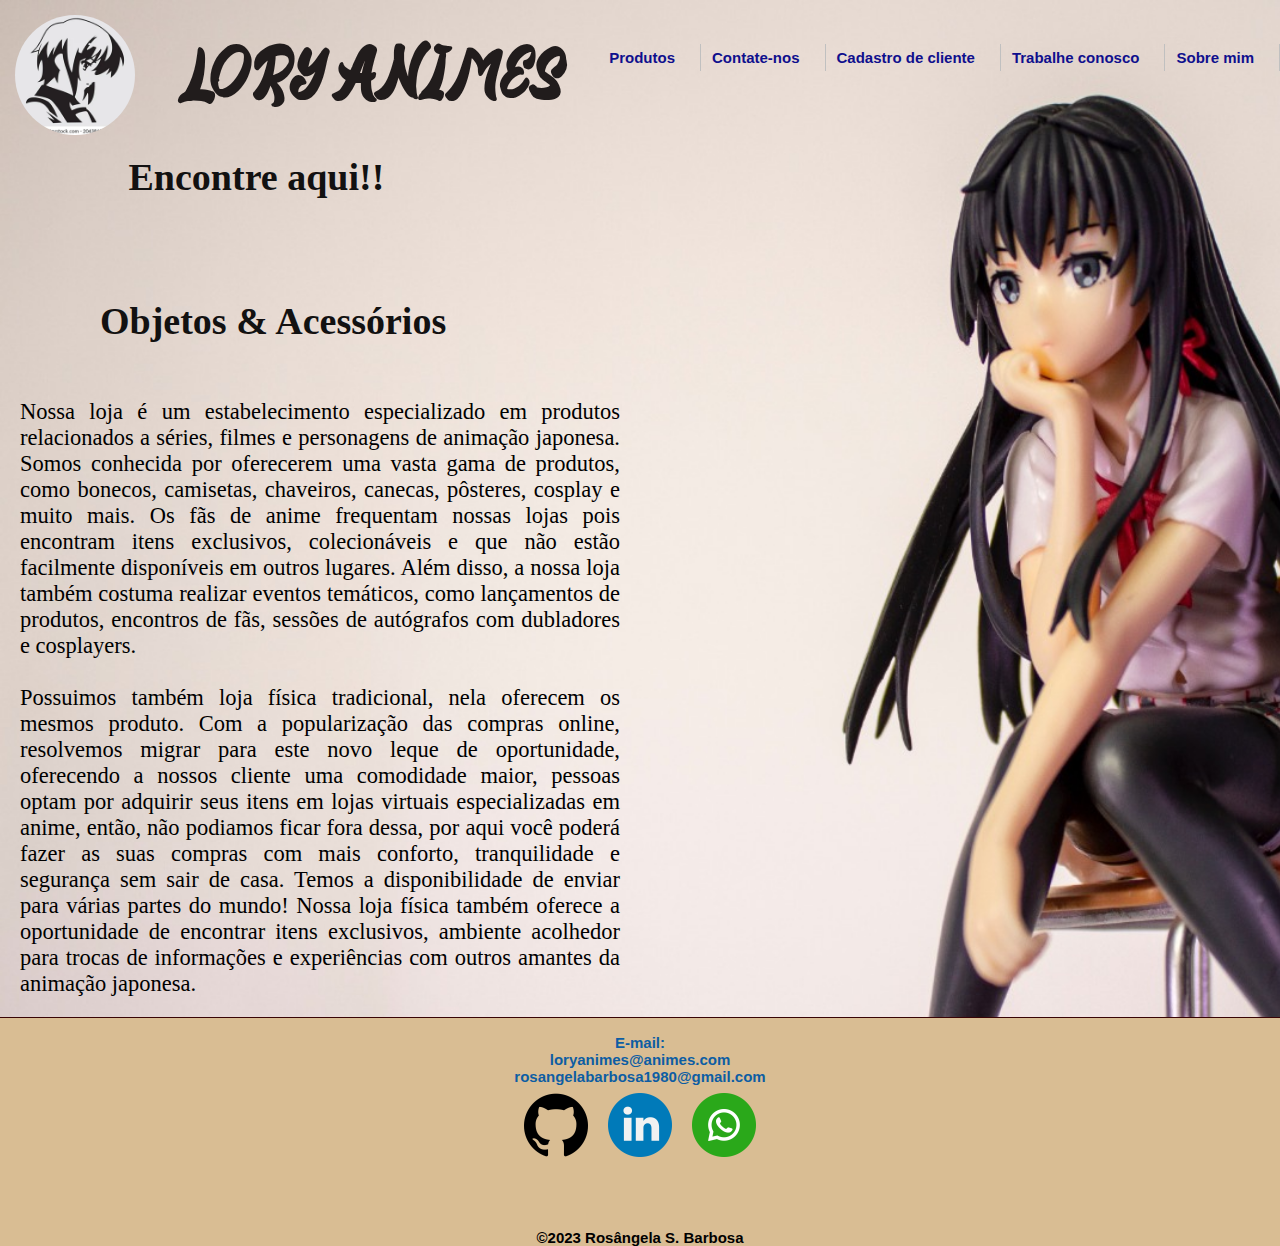
<file: index.html>
<!DOCTYPE html>
<html lang="pt-br">

<head>

    <meta charset="UTF-8">
    <meta name="viewport" content="width=device-width, initial-scale=1, minimum-scale=1">
    <meta name="keywords" content="html,css,javascript">
    <title>Lory Animes</title>
    <link rel="stylesheet" href="index.css">
    <link rel="stylesheet" href="rodape.css">
    <link rel="stylesheet" href="menu-hamburguer.css">
    <link rel="icon" type="imagem" href="imagem/mini.webp" />

</head>

<body>

    <header>
        <nav class="nav">
            <img class="logo" src="imagem/mini.webp" alt="#">
            <h1> LORY ANIMES</h1>
          <div class="mobile-menu">
            <div class="line1"></div>
            <div class="line2"></div>
            <div class="line3"></div>
          </div>
          <ul class="menu">
                <li><a href="./produtos.html">Produtos</a></li>
                <li><a href="./contato.html">Contate-nos</a></li>
                <li><a href="./cliente.html">Cadastro de cliente</a></li>
                <li><a href="./trabalheconosco.html">Trabalhe conosco</a></li>
                <li><a href="./sobre-mim.html">Sobre mim</a></li>
          </ul>
        </nav>
      </header>

    <main>
        <div class="titulo-texto">
            <h3>&nbsp;&nbsp;&nbsp;Encontre aqui!!</h3>
        </div>
        <div class="subtitulo">
            <h3>Objetos & Acessórios</h3>
        </div>

        <div class="texto">
            <p>
                Nossa loja é um estabelecimento especializado em produtos relacionados a séries, filmes e personagens de
                animação japonesa. Somos conhecida por oferecerem uma vasta gama de produtos, como bonecos, camisetas,
                chaveiros, canecas, pôsteres, cosplay e muito mais.

                Os fãs de anime frequentam nossas lojas pois encontram itens exclusivos, colecionáveis e que não estão
                facilmente disponíveis em outros lugares. Além disso, a nossa loja também costuma realizar eventos
                temáticos, como lançamentos de produtos, encontros de fãs, sessões de autógrafos com dubladores e
                cosplayers.</br>

                <br> Possuimos também loja física tradicional, nela oferecem os mesmos produto. Com a popularização das
                compras online, resolvemos migrar para este novo leque de oportunidade, oferecendo a nossos cliente uma
                comodidade maior, pessoas optam por adquirir seus itens em lojas virtuais especializadas em anime,
                então, não podiamos ficar fora dessa, por aqui você poderá fazer as suas compras com mais conforto,
                tranquilidade e segurança sem sair de casa. Temos a disponibilidade de enviar para várias partes do
                mundo!

                Nossa loja física também oferece a oportunidade de encontrar itens exclusivos, ambiente acolhedor para
                trocas de informações e experiências com outros amantes da animação japonesa.</br>

            </p>

        </div>


    </main>


    <footer class="rodape">
        <div class="rodape__contato">
            <p><b>E-mail:</p>
                <p>loryanimes@animes.com</p>
                <p>rosangelabarbosa1980@gmail.com</b></p>


                <div class="redes-sociais">
                    <a href="https://github.com/BarbRosangela1980"><img src="imagem/github.png" alt=""></a>
                    <a href="https://www.linkedin.com/in/rosangela-barbosa-20a2b61a9/"><img src="imagem/linkedin.png" alt=""></a>
                    <a href="https://api.whatsapp.com/send/?phone=%2B5571991656542&text&type=phone_number&app_absent=0"><img src="imagem/whatsapp.png" alt=""></a>
                </div>

        <div class="direitos-reservados">
            <p>&copy2023 Rosângela S. Barbosa</p>
        </div>
    </div>

    </footer>

    <script src="menu.js"></script>

</body>

</html>
</file>
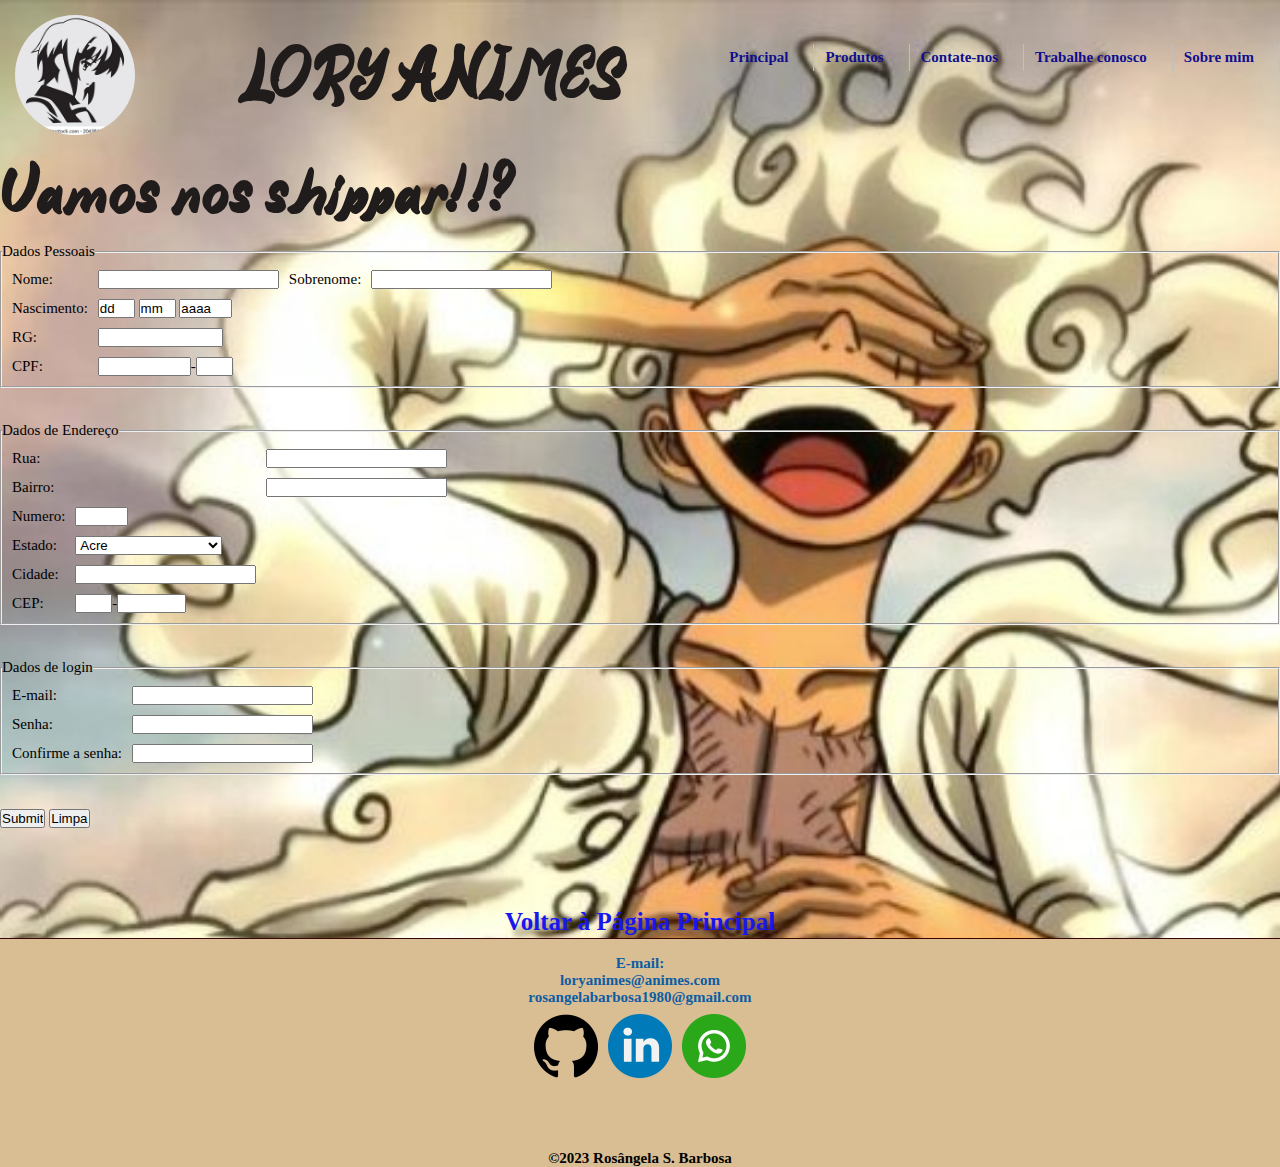
<file: cliente.html>
<!DOCTYPE html>
<html lang="pt-br">

<head>
    <meta charset="UTF-8">
    <meta name="viewport" content="width=device-width, initial-scale=1.0, minimum-scale=1">
    <link rel="stylesheet" href="cliente.css">
    <link rel="stylesheet" href="menu-hamburguer.css">
    <link rel="stylesheet" href="rodape.css">
    <link rel="icon" type="imagem" href="imagem/mini.webp" />
    <title>Lory Animes- Cadastro de cliente</title>

</head>

<body>
    <header>
        <nav class="nav">
            <img class="logo" src="imagem/mini.webp" alt="#">
            <h1> LORY ANIMES</h1>
            <div class="mobile-menu">
                <div class="line1"></div>
                <div class="line2"></div>
                <div class="line3"></div>
            </div>
            <ul class="menu">
                <li><a href="./index.html">Principal</a></li>
                <li><a href="./produtos.html">Produtos</a></li>
                <li><a href="./contato.html">Contate-nos</a></li>
                <li><a href="./trabalheconosco.html">Trabalhe conosco</a></li>
                <li><a href="./sobre-mim.html">Sobre mim</a></li>
            </ul>
        </nav>
    </header>

    <main>
        <div class="titulo">
            <h1> Vamos nos shippar!!?</h1>
        </div>

        <br>
        <fieldset>
            <legend>Dados Pessoais</legend>

            <table cellspacing="10">
                <tr>
                    <td>
                        <label for="nome"> Nome: </label>
                    </td>
                    <td align="left">
                        <input type="text" name="nome">
                    </td>
                    <td>
                        <label for="sobrenome"> Sobrenome:</label>
                    </td>
                    <td align="left">
                        <input type="text" name="sobrenome">
                    </td>
                </tr>
                <tr>
                    <td>
                        <label>Nascimento:</label>
                    </td>
                    <td align="left">
                        <input type="text" name="dia" size="2" maxlength="2" value="dd">
                        <input type="text" name="mes" size="2" maxlength="2" value="mm">
                        <input type="text" name="ano" size="4" maxlength="4" value="aaaa">
                    </td>
                </tr>
                <tr>
                    <td>
                        <label for="rg"> RG: </label>
                    </td>
                    <td align="left">
                        <input type="text" name="rg" size="13" maxlength="13">
                    </td>
                </tr>
                <tr>
                    <td>
                        <albel>CPF:</albel>
                    </td>
                    <td align="left">
                        <input type="text" name="cpf" size="9" maxlength="9">-<input type="text" name="cpf2" size="2"
                            maxlength="2">
                    </td>
                </tr>
            </table>
        </fieldset> </br>


        <!--ENDEREÇO-->
        <br>
        <fieldset>
            <legend> Dados de Endereço</legend>
            <table cellspacing="10">
                <tr>
                    <td>
                        <label for="rua"> Rua:</label>
                    </td>
                    <td>
                    <td align="left">
                        <input type="text" name="rua">
                    </td>
                <tr>
                    <td>
                        <label for="bairro"> Bairro:</label>
                    </td>
                    <td>
                    <td align="left">
                        <input type="text" name="Bairro">
                    </td>
                </tr>
                <tr>
                    <td>
                        <label for="numero">Numero:</label>
                    </td>
                    <td align="left">
                        <input type="text" name="numero" size="4">
                    </td>
                </tr>
                <tr>
                    <td>
                        <label for="estado"> Estado:</label>
                    </td>
                    <td align="left">
                        <select name="estado">
                            <Option value="ac"> Acre</Option>
                            <Option value="al"> alagoas</Option>
                            <option value="am"> Amazonas</Option>
                            <Option value="ap"> Amapa</Option>
                            <Option value="ba"> Bahia</Option>
                            <option value="ce"> Ceara</Option>
                            <Option value="df"> Distrito Feeral</Option>
                            <Option value="es"> Espítito Santos</Option>
                            <option value="go"> Góias</Option>
                            <Option value="ma"> Maranhão</Option>
                            <Option value="mt"> Mato Grosso</Option>
                            <option value="ms"> Mato Grossso do Sul</Option>
                            <Option value="mg"> Minas Gerais</Option>
                            <Option value="pa"> Pará</Option>
                            <option value="pb"> Paraíba</Option>
                            <Option value="pr"> Paraná</Option>
                            <option value="pe"> Pernambuco</Option>
                            <Option value="pi"> Piauí</Option>
                            <option value="rj"> Rio de Janeiro</Option>
                            <Option value="rn"> Rio Grande do Norte</Option>
                            <Option value="ro"> Rondônia</Option>
                            <option value="rs"> Rio Grande do Sul</Option>
                            <Option value="rr"> Roraima</Option>
                            <Option value="sc"> Santa Catarina</Option>
                            <option value="se"> Sergipe</Option>
                            <Option value="sp"> São Paulo</Option>
                            <option value="to"> Tocantins</Option>
                        </select>
                    </td>
                </tr>
                <tr>
                    <td>
                        <label for="cidade"> Cidade:</label>
                    </td>
                    <td align="left">
                        <input type="test" name="cidade">
                    </td>
                </tr>
                <tr>
                    <td>
                        <label for="cep"> CEP:</label>
                    </td>
                    <td align="left">
                        <input type="text" name="cep" size="2" maxlength="2">-<input type="text" name="cep2" size="6"
                            maxlength="6">
                    </td>
                </tr>
            </table>

        </fieldset></br>

        <!--DADOS DE LOGIN-->
        <br>
        <fieldset>
            <legend> Dados de login</legend>
            <table cellspacing="10">
                <tr>
                    <td>
                        <label for="email"> E-mail:</label>
                    </td>
                    <td align="left">
                        <input type="text" name="email">
                    </td>
                </tr>
                <tr>
                    <td>
                        <label for="pass"> Senha:</label>
                    </td>
                    <td align="left">
                        <input type="password" name="pass">
                    </td>
                </tr>
                <tr>
                    <td>
                        <label for="pasconfirm">Confirme a senha:</label>
                    </td>
                    <td align="left">
                        <input type="password" name="passconfirm">
                    </td>
                </tr>
            </table>

        </fieldset>

        <br />
        <br><input type="submit">
        <input type="reset" value="Limpa"></br>
        </form>
    </main>

    <a class="voltar" href="index.html"><b>Voltar à Página Principal</b></a>

    <footer class="rodape">
        <div class="rodape__contato">
            <p><b>E-mail:</p>
                <p>loryanimes@animes.com</p>
                <p>rosangelabarbosa1980@gmail.com</b></p>


                <div class="redes-sociais">
                    <a href="https://github.com/BarbRosangela1980"><img src="imagem/github.png" alt=""></a>
                    <a href="https://www.linkedin.com/in/rosangela-barbosa-20a2b61a9/"><img src="imagem/linkedin.png" alt=""></a>
                    <a href="https://api.whatsapp.com/send/?phone=%2B5571991656542&text&type=phone_number&app_absent=0"><img src="imagem/whatsapp.png" alt=""></a>
                </div>

        <div class="direitos-reservados">
            <p>&copy2023 Rosângela S. Barbosa</p>
        </div>
    </div>

    </footer>


    <script src="menu.js"></script>
</body>

</html>
</file>
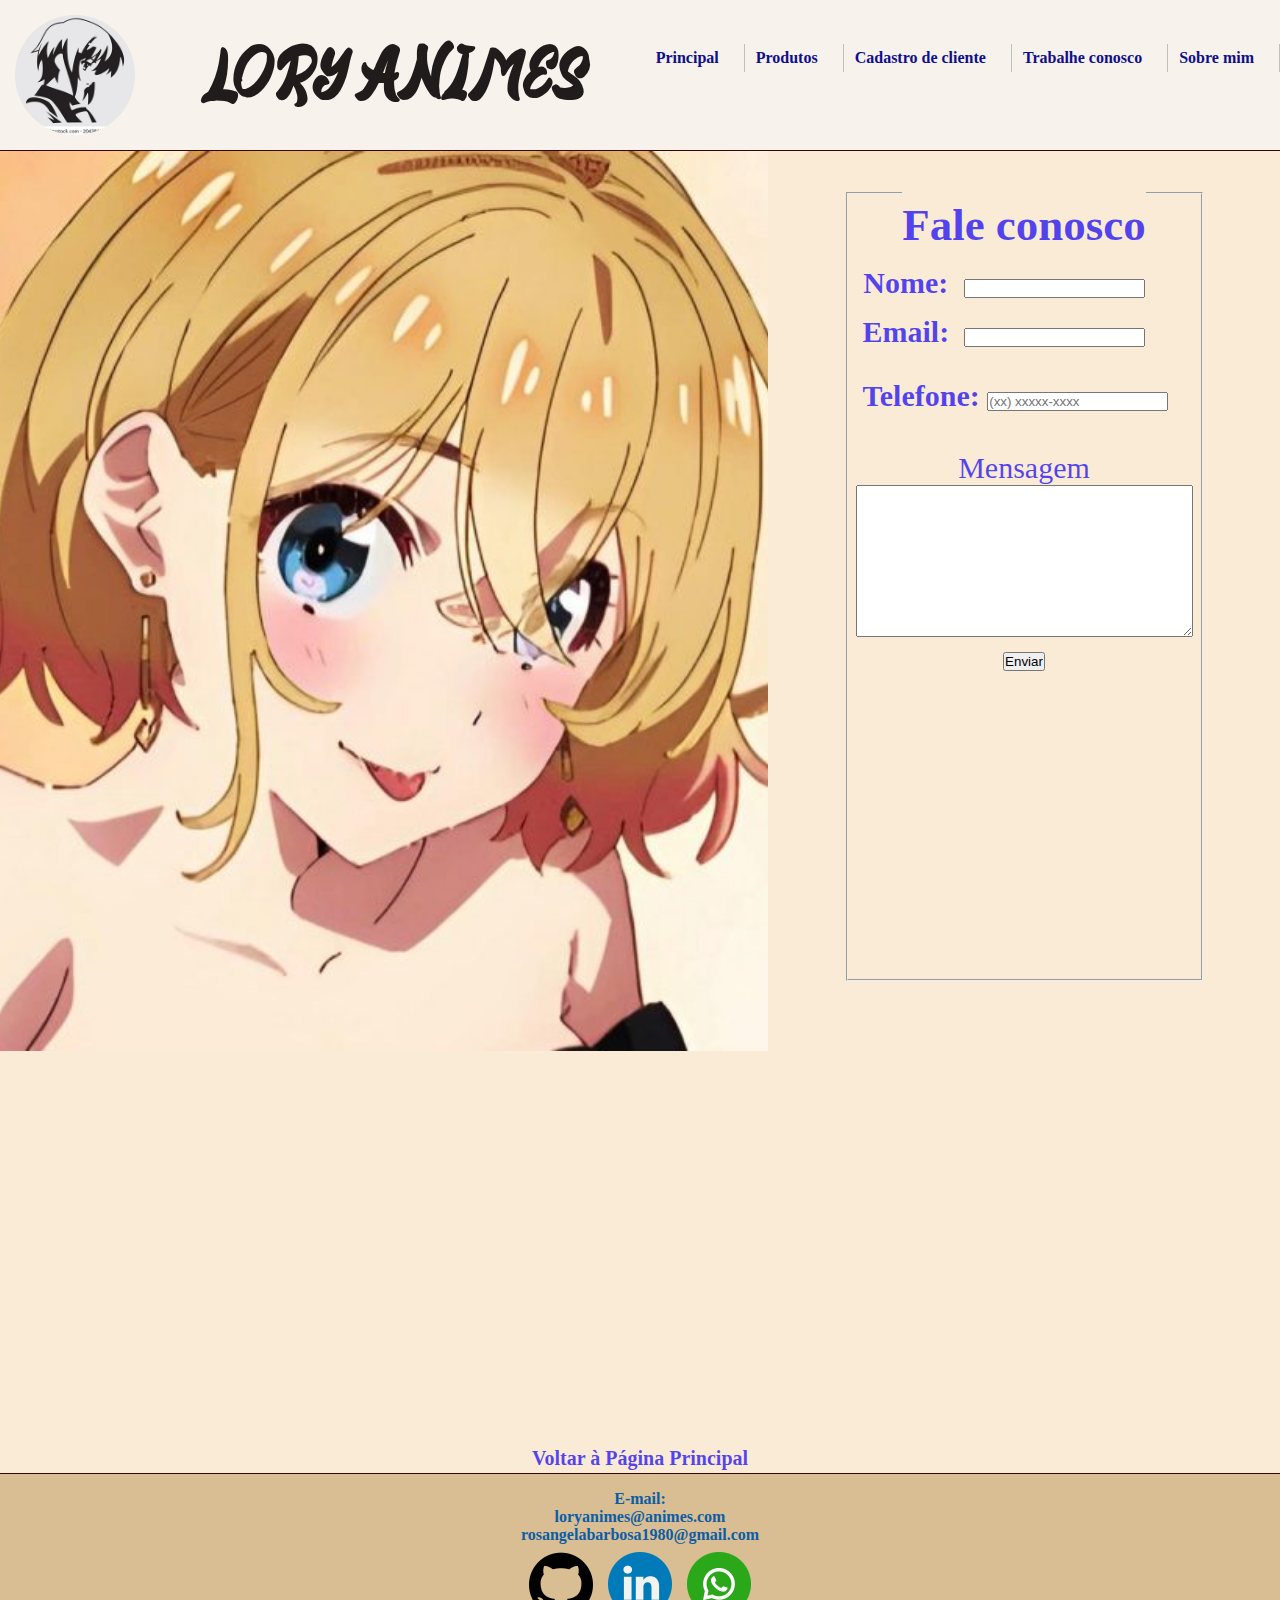
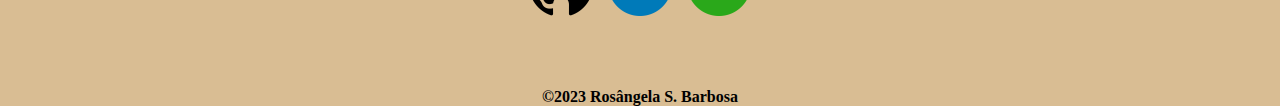
<file: contato.html>
<!DOCTYPE html>
<html lang="pr-br">

<head>
    <meta charset="UTF-8">
    <meta name="viewport" content="width=device-width, initial-scale=1, minimum-scale=1">
    <link rel="stylesheet" href="contato.css">
    <link rel="stylesheet" href="rodape.css">
    <link rel="stylesheet" href="menu-hamburguer.css">
    <link rel="icon" type="imagem" href="imagem/mini.webp" />
    <title>Lory Animes-Fale conosco</title>

</head>

<body>

    <header>
        <nav class="nav">
            <img class="logo" src="imagem/mini.webp" alt="#">
            <h1> LORY ANIMES</h1>
            <div class="mobile-menu">
                <div class="line1"></div>
                <div class="line2"></div>
                <div class="line3"></div>
            </div>
            <ul class="menu">
                <li><a href="./index.html">Principal</a></li>
                <li><a href="./produtos.html">Produtos</a></li>
                <li><a href="./cliente.html">Cadastro de cliente</a></li>
                <li><a href="./trabalheconosco.html">Trabalhe conosco</a></li>
                <li><a href="./sobre-mim.html">Sobre mim</a></li>
            </ul>
        </nav>
    </header>

    <main>
        <section class="img-e-formulario">
            <div class="img"></div>

            <div class="form">

                <form method="post" action="#">
                    <fieldset>
                        <legend>
                            <h2>Fale conosco</h2>
                        </legend>
                        <div class="contato">
                            <table cellspacing="15">
                                <tr>
                                    <td>
                                        <b><label for="nome">Nome: </b></label>
                                    </td>
                                    <td align="left">
                                        <input type="text" name="nome" required>
                                    </td>
                                </tr>

                                <tr>
                                    <td>
                                        <b><label for="sobrenome">Email: </b></label>
                                    </td>
                                    <td align="left">
                                        <input type="text" name="email" required>
                                    </td>
                                </tr>
                            </table>

                            <table cellspacing="15">
                                <tr>
                                    <td>
                                        <b><label for="nome">Telefone:</b></label>
                                        <input type="tel" id="telefone" class="input-padrao" required
                                            placeholder="(xx) xxxxx-xxxx"><br>
                                    </td>
                                <tr>
                            </table>
                        </div>

                        <div class="caixa">
                            <label for="caixa">Mensagem</label><br>
                            <textarea name="caixa" cols="40" rows="10" id="caixa" required></textarea>
                        </div>

                        <div class="botao">
                            <input type="submit" name="botao__enviar" value="Enviar" required>
                        </div>
                    </fieldset>
                </form>

            </div>
        </section>

        <section id="id-contato" class="container">
            
            <div class="map-responsive">
                <iframe
                    src="https://www.google.com/maps/embed?pb=!1m18!1m12!1m3!1d3887.906135894239!2d-38.45782592544867!3d-12.977855059934015!2m3!1f0!2f0!3f0!3m2!1i1024!2i768!4f13.1!3m3!1m2!1s0x71616510cac211f%3A0xd5a41097a534a48b!2sSalvador%20Shopping!5e0!3m2!1spt-BR!2sbr!4v1695880568482!5m2!1spt-BR!2sbr"
                    width="500" height="200" style="border:0;" allowfullscreen="" loading="lazy"
                    referrerpolicy="no-referrer-when-downgrade"></iframe>
            </div>

            
        </section>
    </main>
    <div class="voltar">
        <a class="voltar-link" href="index.html"><b>Voltar à Página Principal</b></a>
    </div>

    <footer class="rodape">
        <div class="rodape__contato">
            <p><b>E-mail:</p>
                <p>loryanimes@animes.com</p>
                <p>rosangelabarbosa1980@gmail.com</b></p>


                <div class="redes-sociais">
                    <a href="https://github.com/BarbRosangela1980"><img src="imagem/github.png" alt=""></a>
                    <a href="https://www.linkedin.com/in/rosangela-barbosa-20a2b61a9/"><img src="imagem/linkedin.png" alt=""></a>
                    <a href="https://api.whatsapp.com/send/?phone=%2B5571991656542&text&type=phone_number&app_absent=0"><img src="imagem/whatsapp.png" alt=""></a>
                </div>

        <div class="direitos-reservados">
            <p>&copy2023 Rosângela S. Barbosa</p>
        </div>
    </div>

    </footer>

    <script src="menu.js"></script>

</body>

</html>
</file>
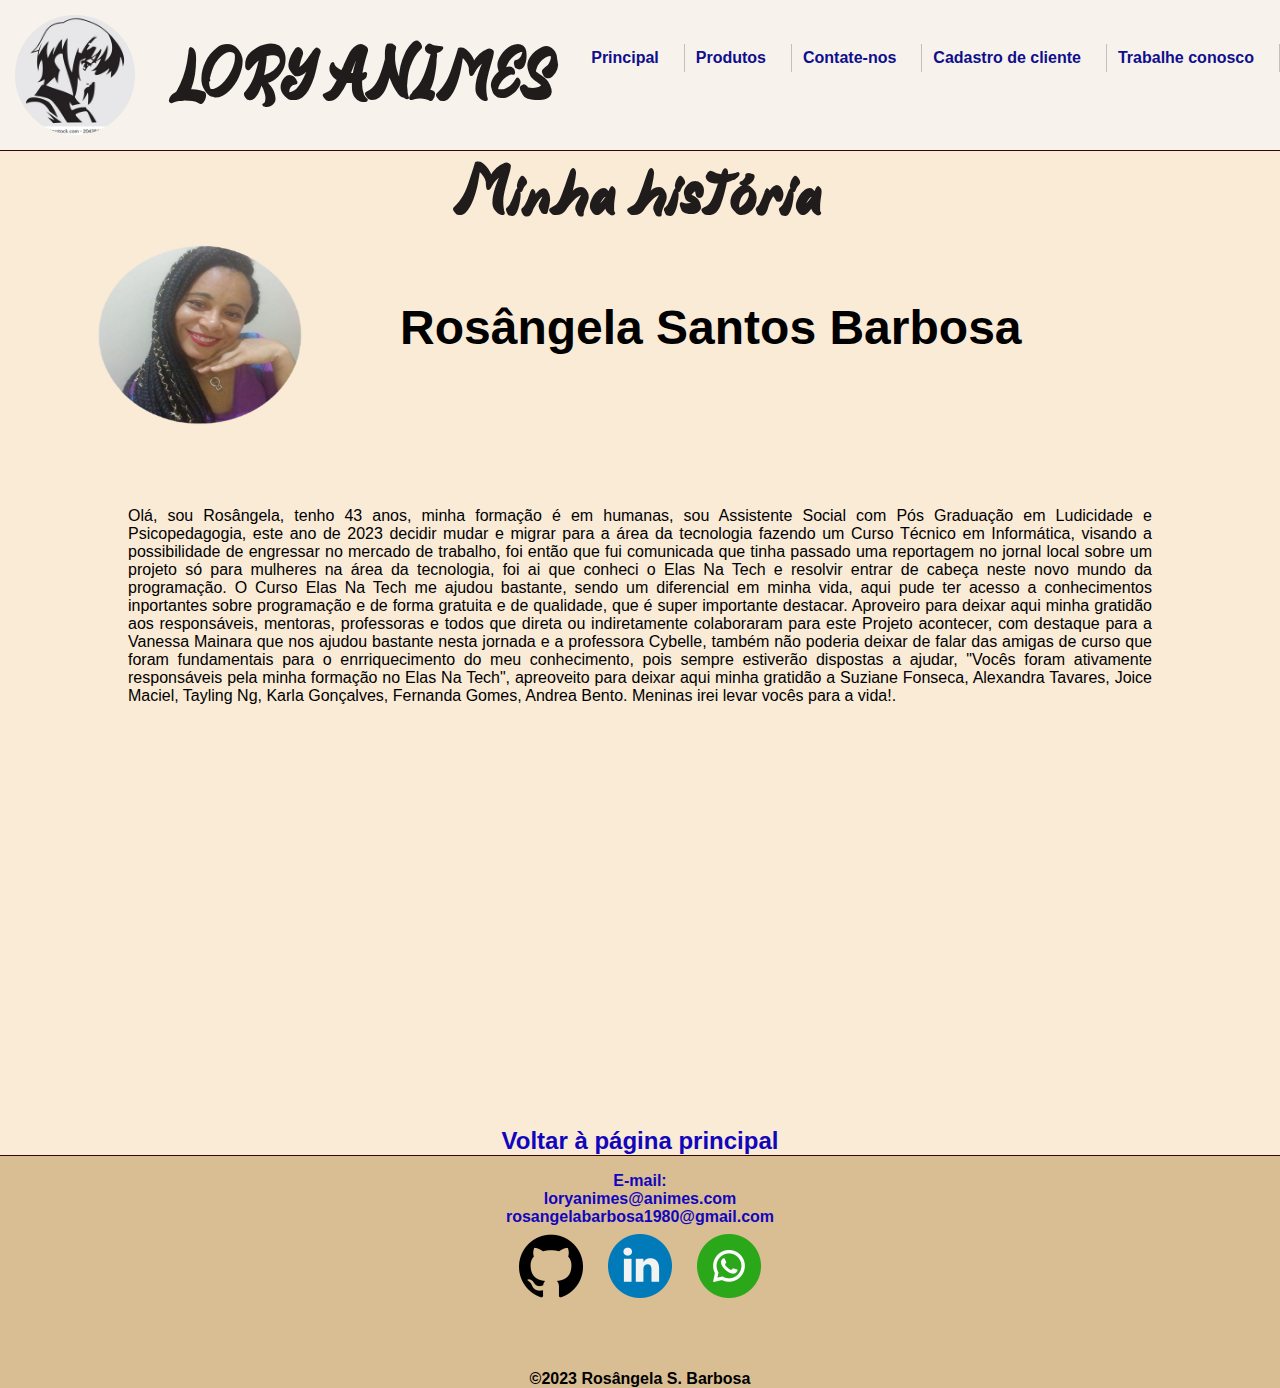
<file: sobre-mim.html>
<!DOCTYPE html>
<html lang="en">

<head>
    <meta charset="UTF-8">
    <meta name="viewport" content="width=device-width, initial-scale=1, minimum-scale=1">
    <link rel="stylesheet" href="rodape.css">
    <link rel="stylesheet" href="sobre-mim.css">
    <link rel="stylesheet" href="menu-hamburguer.css">
    <link rel="icon" type="imagem" href="imagem/mini.webp" />
    <title>Minha História</title>

</head>


<body>

    <header>
        <nav class="nav">
            <img class="logo" src="imagem/mini.webp" alt="#">
            <h1> LORY ANIMES</h1>
            <div class="mobile-menu">
                <div class="line1"></div>
                <div class="line2"></div>
                <div class="line3"></div>
            </div>
            <ul class="menu">
                <li><a href="./index.html">Principal</a></li>
                <li><a href="./produtos.html">Produtos</a></li>
                <li><a href="./contato.html">Contate-nos</a></li>
                <li><a href="./cliente.html">Cadastro de cliente</a></li>
                <li><a href="./trabalheconosco.html">Trabalhe conosco</a></li>
                
            </ul>
        </nav>
    </header>

    <h1 class="minha-historia"> Minha história </h1>
    <main>
        <div class="img-titulo">
            <img src="imagem/eu2.png" alt="Foto perfil" width="400" height="350">
            <h2>Rosângela Santos Barbosa</h2>
        </div>


        <div class="texto">
            <P>Olá, sou Rosângela, tenho 43 anos, minha formação é em humanas, sou Assistente Social com Pós Graduação em
            Ludicidade e Psicopedagogia, este ano de 2023 decidir mudar e migrar para a área da tecnologia fazendo um
            Curso Técnico em Informática, visando a possibilidade de engressar no mercado de trabalho, foi então que fui
            comunicada que tinha passado uma reportagem no jornal local sobre um projeto só para mulheres na área da
            tecnologia, foi ai que conheci o Elas Na Tech e resolvir entrar de cabeça neste novo mundo da programação. O
            Curso Elas Na Tech me ajudou bastante, sendo um diferencial em minha vida, aqui pude ter acesso a
            conhecimentos inportantes sobre programação e de forma gratuita e de qualidade, que é super importante
            destacar. Aproveiro para deixar aqui minha gratidão aos responsáveis, mentoras, professoras e todos que
            direta ou indiretamente colaboraram para este Projeto acontecer, com destaque para a Vanessa Mainara que nos
            ajudou bastante nesta jornada e a professora Cybelle, também não poderia deixar de falar das amigas de curso
            que foram fundamentais para o enrriquecimento do meu conhecimento, pois sempre estiverão dispostas a ajudar,
            "Vocês foram ativamente responsáveis pela minha formação no Elas Na Tech", apreoveito para deixar aqui minha
            gratidão a Suziane Fonseca, Alexandra Tavares, Joice Maciel, Tayling Ng, Karla Gonçalves, Fernanda
            Gomes, Andrea Bento. Meninas irei levar vocês para a vida!.
        </P>
        </div>

    </main>

    <p class="voltar"><a href="index.html"><b>Voltar à página principal</b></a></p>

    <footer class="rodape">
        <div class="rodape__contato">
            <p><b>E-mail:</p>
            <p>loryanimes@animes.com</p>
            <p>rosangelabarbosa1980@gmail.com</b></p>


            <div class="redes-sociais">
                <a href="https://github.com/BarbRosangela1980"><img src="imagem/github.png" alt=""></a>
                <a href="https://www.linkedin.com/in/rosangela-barbosa-20a2b61a9/"><img src="imagem/linkedin.png"
                        alt=""></a>
                <a href="https://api.whatsapp.com/send/?phone=%2B5571991656542&text&type=phone_number&app_absent=0"><img
                        src="imagem/whatsapp.png" alt=""></a>
            </div>

            <div class="direitos-reservados">
                <p>&copy2023 Rosângela S. Barbosa</p>
            </div>
        </div>

    </footer>
    <script src="menu.js"></script>
</body>

</html>
</file>
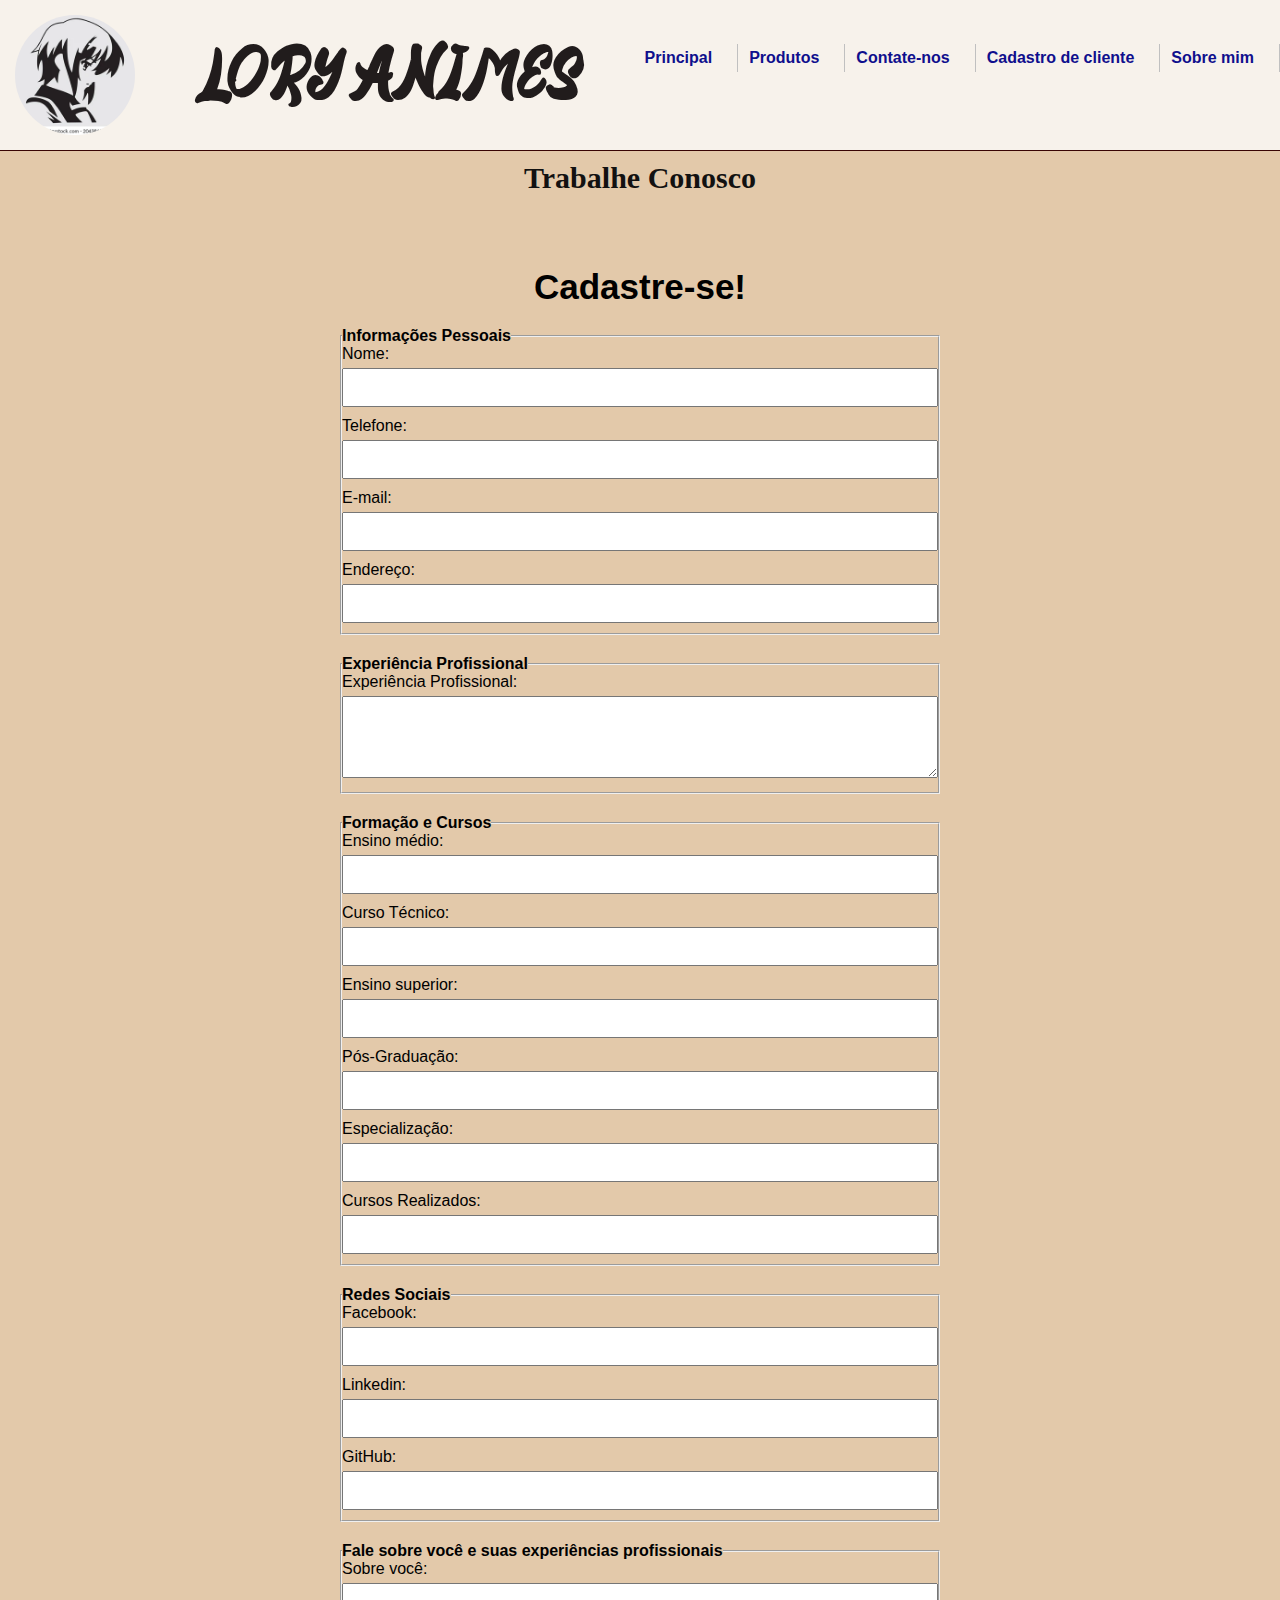
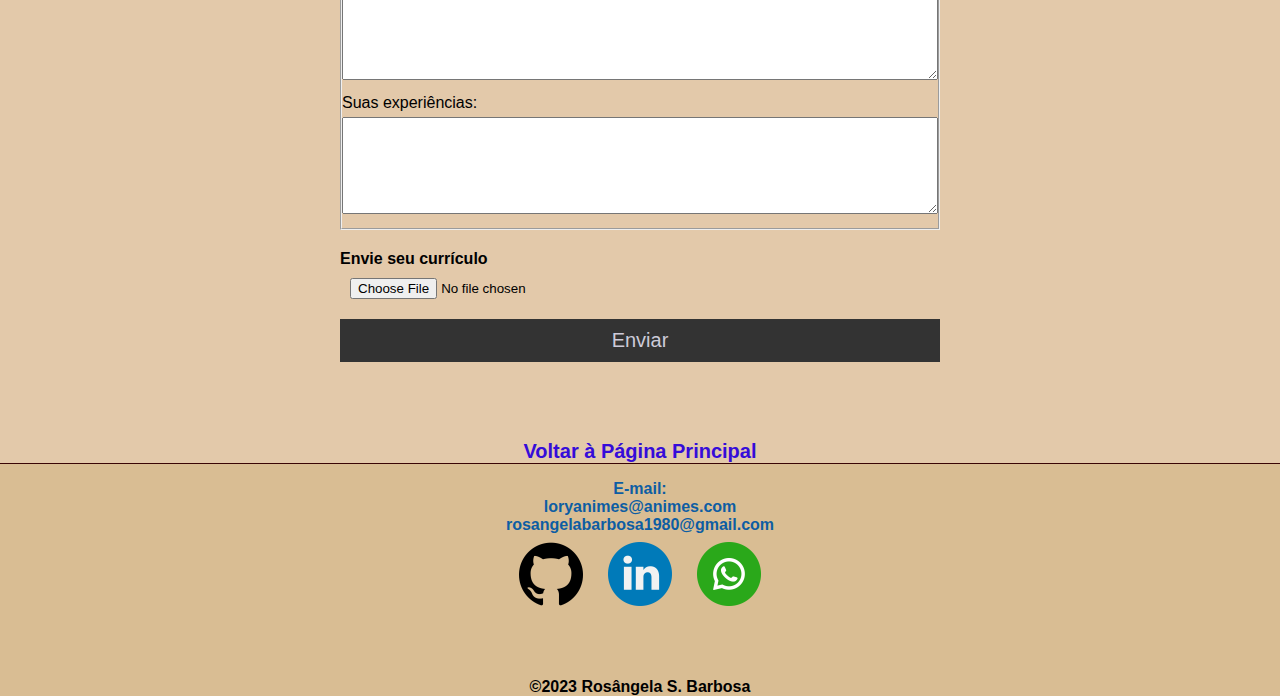
<file: trabalheconosco.html>
<!DOCTYPE html>
<html>

<head>
  <meta charset="UTF-8">
  <meta name="viewport" content="width=device-width, initial-scale=1, minimum-scale=1">
  <meta name="keywords" content="html,css,javascript">
  <link rel="stylesheet" href="trabalheconosco.css">
  <link rel="stylesheet" href="rodape.css">
  <link rel="stylesheet" href="menu-hamburguer.css">
  <link rel="icon" type="imagem" href="imagem/mini.webp" />
  <title>Lory Animes-Trabalhe Conosco</title>

</head>

<body>
  <header>
    <nav class="nav">
      <img class="logo" src="imagem/mini.webp" alt="#">
      <h1> LORY ANIMES</h1>
      <div class="mobile-menu">
        <div class="line1"></div>
        <div class="line2"></div>
        <div class="line3"></div>
      </div>
      <ul class="menu">
        <li><a href="./index.html">Principal</a></li>
        <li><a href="./produtos.html">Produtos</a></li>
        <li><a href="./contato.html">Contate-nos</a></li>
        <li><a href="./cliente.html">Cadastro de cliente</a></li>
        <li><a href="./sobre-mim.html">Sobre mim</a></li>
      </ul>
    </nav>
  </header>

  <div class="titulo">
    <h3>Trabalhe Conosco</h3>
  </div>
  <!-- Conteúdo da página inicial -->

  <section id="trabalhe-conosco">
    <h2>Cadastre-se!</h2>
    <form action="enviar_formulario.php" method="post">
      <fieldset>
        <legend>Informações Pessoais</legend>
        <label for="nome">Nome:</label>
        <input type="text" id="nome" name="nome" required>

        <label for="telefone">Telefone:</label>
        <input type="tel" id="telefone" name="telefone" required>

        <label for="telefone">E-mail:</label>
        <input type="tel" id="telefone" name="telefone" required>

        <label for="endereco">Endereço:</label>
        <input type="text" id="endereco" name="endereco" required>
      </fieldset>

      <fieldset>
        <legend>Experiência Profissional</legend>
        <label for="experiencia">Experiência Profissional:</label>
        <textarea id="experiencia" name="experiencia" rows="4" required></textarea>
      </fieldset>

      <fieldset>
        <legend>Formação e Cursos</legend>
        <label for="formacao">Ensino médio:</label>
        <input type="text" id="formacao" name="formacao" required>
        <label for="formacao">Curso Técnico:</label>
        <input type="text" id="formacao" name="formacao" required>
        <label for="formacao">Ensino superior:</label>
        <input type="text" id="formacao" name="formacao" required>
        <label for="formacao">Pós-Graduação:</label>
        <input type="text" id="formacao" name="formacao" required>
        <label for="formacao">Especialização:</label>
        <input type="text" id="formacao" name="formacao" required>
        <label for="cursos">Cursos Realizados:</label>
        <input type="text" id="cursos" name="cursos" required>
      </fieldset>

      <fieldset>
        <legend>Redes Sociais</legend>
        <label for="redes-sociais">Facebook:</label>
        <input type="text" id="redes-sociais" name="redes-sociais">
        <label for="redes-sociais">Linkedin:</label>
        <input type="text" id="redes-sociais" name="redes-sociais">
        <label for="redes-sociais">GitHub:</label>
        <input type="text" id="redes-sociais" name="redes-sociais">
      </fieldset>

      <fieldset>
        <legend>Fale sobre você e suas experiências profissionais</legend>
        <label for="redes-sociais">Sobre você:</label>
        <textarea name="caixa" cols="25" rows="5" id="caixa" required> </textarea>

        <label for="suas experiencia"> Suas experiências:</label>
        <textarea name="caixa" cols="25" rows="5" id="caixa" required></textarea>
      </fieldset>

      <h4>Envie seu currículo</h4>
      <input type="file" />

      <input type="submit" value="Enviar">
    </form>

  </section>
  <a class="voltar-link" href="index.html"><b>Voltar à Página Principal</b></a>

  <footer class="rodape">
    <div class="rodape__contato">
      <p><b>E-mail:</p>
      <p>loryanimes@animes.com</p>
      <p>rosangelabarbosa1980@gmail.com</b></p>


      <div class="redes-sociais">
        <a href="https://github.com/BarbRosangela1980"><img src="imagem/github.png" alt=""></a>
        <a href="https://www.linkedin.com/in/rosangela-barbosa-20a2b61a9/"><img src="imagem/linkedin.png" alt=""></a>
        <a href="https://api.whatsapp.com/send/?phone=%2B5571991656542&text&type=phone_number&app_absent=0"><img
            src="imagem/whatsapp.png" alt=""></a>
      </div>

      <div class="direitos-reservados">
        <p>&copy2023 Rosângela S. Barbosa</p>
      </div>
    </div>

  </footer>

  <script src="menu.js"></script>


</body>

</html>
</file>
<file: index.css>
*{
    margin: 0; padding: 0;

}

body{
    font-family: Arial, Helvetica, sans-serif;
    font-size: 15px;
    font-style: italic;
    font-style: inherit;
    background-image: url(imagem/garota.jpeg);
    background-size: cover;
    display: flex;
    flex-direction: column;
}

@font-face {
    font-family:"niagato" ;
    src: url(Fonte/Niagato.ttf);
}

.texto{
  column-count: 1; /* Número de colunas */
  column-gap: 20px; /* Espaçamento entre as colunas */
  max-width: 600px; /* Largura máxima das colunas */
  margin: 0 auto; /* Centralizar o conteúdo */
  padding: 20px; /* Espaçamento interno */
  float: left;
  font-family: 'Poppins, Helvetica, sans-serif';
  text-align: justify;
  font-size: 1.5em;
  margin-top: -4rem;
}

/*responsivo*/

@media (max-width: 768px) {

.main {
  flex-direction: column; 
  align-items: center;
}

.descricao-loja {
  width: 100%; 
}
}
@media (max-width: 480px) {

  .titulo-texto h3 {
  margin-left: 19%;
  margin-right: 20%;

 
}
.subtitulo h3 {
  margin-left: 13%;
  margin-right: 10%;
  margin-top: -5rem;
 
}
}
@media (max-width: 342px) {

  .titulo-texto h3 {
  margin-left: 19%;
  margin-right: 20%;

 
}
.subtitulo h3 {
  margin-left:10%;
  margin-right: 10%;
  margin-top: -5rem;
 
 
}
}
@media (max-width: 468px) {

  .titulo-texto h3 {
  margin-left: 0%;
  margin-right: 0%;

 
}
.subtitulo h3 {
  margin-left: 0%;
  margin-right: 0%;
  margin-top: -5rem;
 
}
}
</file>
<file: rodape.css>
.rodape {
    color: rgb(13, 93, 163);
    text-align: center;
    background-color: rgb(217, 189, 147);
    border-top: 1px solid #390404;
    display: flex;
    align-items: center;
    justify-content: center;
    padding-top: 1rem;
}

p {
    margin: 0;
}

.footer ul {
    list-style: none;
    padding: 0;
    box-sizing: border-box;
}
.redes-sociais {
    width: 100%;
    height: 5rem;
    display: flex;
    margin-left: auto;
    margin-right: auto;
}

.redes-sociais a {
    width: calc(100% / 3);
    height: 100%;
    display: flex;
    justify-content: center;
    align-items: center;
}

.redes-sociais a img {
    height: 80%;
}

/*margem do copy hite e dados de contato*/
.direitos-reservados {
    margin-top: 4rem;
}
.direitos-reservados p {
    font-weight: bold;
    color: black;
}

/*responsivo*/

@media (max-width: 768px) {
    .redes-sociais a {
        height: 80%;
    }

    .footer {
        flex-direction: column;
        width: 100%;
        margin-right: 0;
        margin-bottom: 20px;
    }
    .contato {
        margin-left: 5%;
    }

    .redes-sociais img {
        max-width: 100%; /* Garanta que a imagem não ultrapasse a largura do contêiner pai */
        height: auto; /* Mantenha a proporção da imagem */
    }
    .redes-sociais ul {
        width: 60%;
    }
}
</file>
<file: menu-hamburguer.css>
* {
    margin: 0;
    padding: 0;
}

@font-face {
    font-family: "niagato";
    src: url(Fonte/Niagato.ttf);
}

.logo {
    width: 120px;
    height: 120px;
    border-radius: 120px;
    margin: 15px;
}

h1 {
    text-align: left;
    color: #211c1c;
    font-size: x-large;
    font-family: 'Niagato';
    font-size: 70px;
}
.titulo-texto h2 {
    text-align: left;
    color: #211c1c;
    font-size: x-large;
    font-family: "Poppins, Helvetica, sans-serif";
    font-size: 50px;
    margin-left: 5%;
}

nav {
        display: flex;
        justify-content: space-between;
        align-items: center;
}
h3 {
    text-align: left;
    margin: 100px;
    color: #121111;
    font-size: x-large;
    font-family: "Poppins, Helvetica, sans-serif";
    font-size: 38px;
    margin-top: 5px;
}

.menu {
    list-style: none;
    border: 20px;
    color: #c0c0c0;
    float: left;
    font-weight: bold;
    gap: 1px;
    margin-bottom: 35px;
}

.menu li {
    position: relative;
    float: left;
    border-right: 1px solid #c0c0c0;
}

.menu li a {
    color: #0f0f8d;
    text-decoration: none;
    padding: 5px 10px;
    display: block;
    margin-right: 15px;
}

.menu li a:hover {
    color: #cd0562;

    text-shadow: 0px 0px 5px #ffffff;
}

.menu li ul {
    position: absolute;
    top: 25px;
    left: 0;
    background: color #f0111c;
    display: none;
}

.menu li:hover ul,
.menu li.hover ul {
    display: block;
}

.menu li ul li {
    border: 1px;
    color: #c0c0c0;
    display: block;
    width: 150px;
}

/*menu hamburguer */
* {
    margin: 0;
    padding: 0;
}

a {
    color: #ffffff;
    text-decoration: none;
    transition: 0.3s;
}

a:hover {
    opacity: 0.7;
}

.menu {
    list-style: none;
    display: flex;
    list-style: none;
    border: 20px;
    color: #c0c0c0;
    float: left;
    font-weight: bold;
    gap: 1px;
    margin-bottom: 35px;
}

/* menu hamburguer */

.mobile-menu {
    display: none;
    cursor: pointer;
}

.mobile-menu div {
    width: 32px;
    height: 2px;
    border-radius: 100px;
    background: #000;
    margin: 8px;
    transition: 0.3s;
}

@media (max-width: 480px) {
    body {
        overflow-x: hidden;
    }

    h1 {
        font-size:40px;
    }
    .menu {
        position: absolute;
        top: 16vh;
        right: 0;
        width: 100vw;
        height: 92vh;
        background-image: url(imagem/garota.jpeg);
        background-size: cover;
        flex-direction: column;
        align-items: center;
        justify-content: space-around;
        transform: translateX(100%);
        transition: transform 0.3s ease-in;
    }
    .menu li {
        margin-left: 0;
    }
    .mobile-menu {
        display: block;
    }
}

.menu.active {
    transform: translateX(0);
}

.mobile-menu.active .line1 {
    transform: rotate(-45deg) translate(-8px, 8px);
}

.mobile-menu.active .line2 {
    opacity: 0;
}

.mobile-menu.active .line3 {
    transform: rotate(45deg) translate(-5px, -7px);
}
</file>
<file: cliente.css>
* {
    margin: 0;
    padding: 0;
}

@font-face {
    font-family: "niagato";
    src: url(Fonte/Niagato.ttf);
}

body {
    font-family: "Poppins, Helvetica, sans-serif";
    background-image: url(imagem/garoto.jpg);
    background-repeat: no-repeat;
    font-size: 15px;
    font-style: italic;
    font-style: inherit;
    background-size: cover;
    height: auto;
}

h2 {
    color: #111;
    font-size: x-large;
    font-size: 25px;
    font-style: normal;
}

h3 {
    color: #111;
    font-size: x-large;
    font-size: 25px;
    font-style: normal;
}

form {
    display: flex;
}

.input-hover:hover {
    border-color: #111;
    background: #111;
    display: inline-flex;
    color: #ffffff;
    padding: 5px 10px;
    text-align: center;
    text-decoration: none;
    border: none;
    border-radius: 5px;
    cursor: pointer;
}

.voltar {
    display: block;
    text-align: left;
    text-decoration: none;
    transition: 0.3s;
    cursor: pointer;
    color: rgb(25, 22, 238);
    font-size: 25px;
    margin-top: 5rem;
    margin-bottom: 2px;
    text-align: center;
}

.voltar:hover {
    color: #cd0505;
}

/* Responsivo */

@media screen and (max-width: 768px) {
    input[type="text"],
    input[type="email"],
    input[type="tel"],
    input[type="number"],
    input[type="login"],
    input[type="passconfirm"],
    input[type="Limpar"],
    textarea {
        width: 100%;
    }
    .titulo {
       
        display: flex;
        justify-content: center;
        
    }
}
</file>
<file: contato.css>
/*CSS DO CONTATO*/

body {
   
    background-color: rgb(250, 235, 215);
   
}

header {
    background-color: rgb(247, 242, 235);
    border-bottom: 1px solid #390404;
}


main{
    display: flex;
    flex-direction: column;
    width: 100vw;
    height: auto;
}

.img-e-formulario {
    display: flex;
    width: 100%;
    height: 100vh;
}
.img{
    width: 60vw;
    height: 100%;
    background-image: url(imagem/Loira.jpeg);
    background-repeat: no-repeat;
    background-position: center;
    background-size: cover;
       
}

form {
    display: flex;
    margin-top: -1rem;
    text-align: center;
    font-family: Georgia, 'Times New Roman', Times, serif;
    color: #1b0cf5c0;
    font-size: 30px;
    height: 94%;
  
}
legend h2{
    margin-top: 4rem;
  
   
}
.form{
    width: 40%;
    height: 100vh;
    display: flex;
    flex-direction: column;
    align-items: center;
}

/*CAIXA DE TEXTO*/
.caixa {

    align-items: center;
    margin: 0.5rem;
    text-decoration-color:#1b0cf5c0;
    color:#1b0cf5c0;
    font-size: 30px;
    
}

/*BOTÃO ENVIAR*/
.botao {
    align-items: center;
    display: flex;
    justify-content: center;
    margin-top: 0.5px;
}


.map-responsive {
    display: flex;
    justify-content: center;
    margin-top: 7rem;
}

iframe {
    margin-top: -1rem;
    margin-bottom: 5rem;

}

/*CLICK VOLTAR*/
.voltar-link {
    align-items: center;
    display: flex;
    justify-content: center;
    margin-top: 20px;
    color:#1b0cf5c0;
    text-decoration:none;
    font-size: 20px;
    margin-bottom: 3px;
    
    
}
.voltar-link:hover {
    color:#cd0505; 
   
}


@media screen and (max-width: 480px){
    input[type="text"],
    input[type="email"],
    input[type="tel"],
    img[alt="imagem"],
    textarea {
        width: 100%;
    }

    main {
        flex-direction: column;
    }
    .img{
        display: none;
    }

    h3 {
        margin: 0;
    }

    .form {
        width: 100%;
        height: 60vh;
    }

    form {
       
        height: fit-content;
        

    }
    
    .img-e-formulario {
        height: 100vh;
       
    }
    .map-responsive{
        margin-left: 10%;
        margin-right:10% ;
       
    }
}
</file>
<file: sobre-mim.css>
body {
    margin: 0;
    background-color: rgb(250, 235, 215);
    font-family: Arial, Helvetica, sans-serif;
}

header {
    background-color: rgb(247, 242, 235);
    border-bottom: 1px solid #390404;
}

main {
    height: 100vh;
    width: 100vw;
}

.texto {
    width: 80%;
    display: flex;
    flex-direction: column;
    align-items: center;
    margin-left: auto;
    margin-right: auto;
    font-size: 1rem;
    padding-top: 5rem;
    text-align: justify;
    
  
    
}

.minha-historia {
    text-align: center;
}

.img-titulo {
    display: flex;
    align-items: center;
    height: 200px;

}

h2 {
    font-size: 3rem;
}


.voltar {
    text-align: center;
    font-size: 1.5rem;
}

b {
    color: rgb(18, 6, 189);
}

@media (max-width: 768px) {

    main {
        flex-direction: column;
        height: 170vh;
    }
    .minha-historia{
        margin-bottom: -8rem;
    }

    .img-titulo {
        flex-direction: column;
        height: fit-content;
    }

    .img-titulo img {
        height: 10%;
        margin-top: 7rem;
    }
    h2{
        font-size: 25px;
    }

    .texto {
        width: 90%;
        padding-top: 3rem;
        text-align: justify;
    }
}

@media (max-width: 355px) {

    main {
        flex-direction: column;
        height: 220vh;
    }
    .minha-historia{
        margin-bottom: -8rem;
    }

    .img-titulo {
        flex-direction: column;
        height: fit-content;
    }

    .img-titulo img {
        height: 10%;
        margin-top: 7rem;
    }
    h2{
        font-size: 25px;
    }

    .texto {
        width: 90%;
        padding-top: 3rem;
        text-align: justify;
    }
}




.descricao-loja {
    width: 100%;
}

a.back-to-home {
    display: inline-block;
    background-color: rgb(241, 217, 186);
    color: rgb(18, 6, 189);
    padding: 10px 20px;
    font-family: 'Lucida Sans', 'Lucida Sans Regular', 'Lucida Grande', 'Lucida Sans Unicode', Geneva, Verdana, sans-serif;
    text-decoration: none;
    border-radius: 15px;
    border: 3px solid rgb(13, 93, 163);
    position: relative;
    bottom: 20px;
    z-index: 1000;
    cursor: pointer;

}

a.back-to-home:hover {
    color: #cd0505;
}
</file>
<file: trabalheconosco.css>
* {
  margin: 0;
  padding: 0;
}

body {
  font-family: Arial, sans-serif;
  background-repeat: no-repeat;
  background-size: cover;
  background-color: rgb(227, 201, 170);
}

header {
  background-color: rgb(247, 242, 235);
  border-bottom: 1px solid #390404;
}

@font-face {
  font-family: "niagato";
  src: url(Fonte/Niagato.ttf);
}

.titulo h3 {
  text-align: left;
  margin: 20px;
  color: #121111;
  font-size: 30px;
  margin-top: 10px;
  text-align: center;
  margin-bottom: -3rem;
}

nav a {
  color: #1506b9;
  text-decoration: none;
}

section h2 {
  padding: 20px;
  text-align: center;
  font-size: 35px;
  margin-top: 5rem;
}
section {
  padding: 20px;
}

form {
  max-width: 600px;
  margin: 0 auto;
}

fieldset {
  margin-bottom: 20px;
}

legend {
  font-weight: bold;
}

label,
input {
  display: block;
  width: 100%;
  box-sizing: border-box;
  margin-bottom: 5px;
}

input,
textarea {
  width: 100%;
  padding: 10px;
  margin-bottom: 10px;
  width: 100%;
  box-sizing: border-box;
}

input[type="submit"] {
  background-color: #333;
  color: #cdcbd9;
  border: none;
  padding: 10px 20px;
  cursor: pointer;
  font-size: 20px;
  width: 100%;
  box-sizing: border-box;
}

.voltar-link {
  color: #350cd9;
  text-decoration: none;
  font-size: 20px;
  transition: 0.9s;
  width: 100%;
  display: flex;
  justify-content: center;
  margin-top: 3rem;
}

.voltar-link:hover {
  color: #ea1a21;
}
</file>
